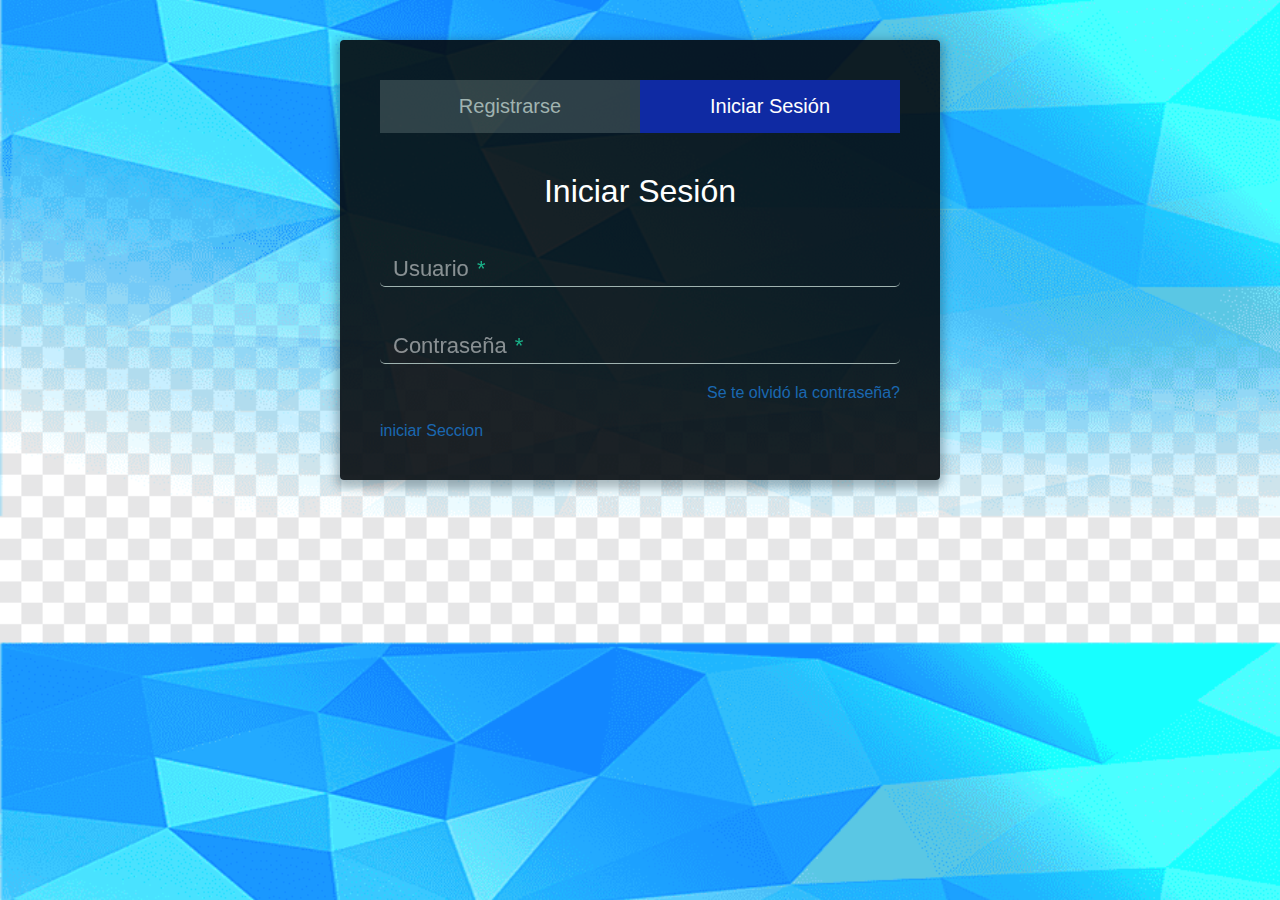
<file: index.html>
<!DOCTYPE html>
<html lang="en">
<head>
    <meta charset="UTF-8">
    <meta name="viewport" content="width=device-width, user-scalable=no, initial-scale=1.0, maximum-scale=1.0, minimum-scale=1.0">
    <!-- Estilos -->
    <link rel="stylesheet" href="estilo.css">
    <title>Formulario Login y Registro de Usuarios</title>

</head>
<body>

   <!-- Formularios -->
    <div class="contenedor-formularios">
        <!-- Links de los formularios -->
        <ul class="contenedor-tabs">
            <li class="tab tab-primera"><a href="#registrarse">Registrarse</a></li>
            <li class="tab tab-segunda active"><a href="#iniciar-sesion">Iniciar Sesión</a></li>
        </ul>

        <!-- Contenido de los Formularios -->
        <div class="contenido-tab">
            <!-- Iniciar Sesion -->
            <div id="iniciar-sesion">
                <h1>Iniciar Sesión</h1>
                <form action="#" method="post">
                    <div class="contenedor-input">
                        <label>
                            Usuario <span class="req">*</span>
                        </label>
                        <input type="text" required>
                    </div>

                    <div class="contenedor-input">
                        <label>
                            Contraseña <span class="req">*</span>
                        </label>
                        <input type="password" required>
                    </div>
                    <p class="forgot"><a href="#">Se te olvidó la contraseña?</a></p>
                    <a href="siguientePagina.html"> iniciar Seccion	</a>
                </form>
            </div>

            <!-- Registrarse -->
            <div id="registrarse">
                <h1>Registrarse</h1>
                <form action="#" method="post">
                    <div class="fila-arriba">
                        <div class="contenedor-input">
                            <label>
                                Nombre <span class="req">*</span>
                            </label>
                            <input type="text" required >
                        </div>

                        <div class="contenedor-input">
                            <label>
                                Apellido <span class="req">*</span>
                            </label>
                            <input type="text" required>
                        </div>
                    </div>
                    <div class="contenedor-input">
                        <label>
                            Usuario <span class="req">*</span>
                        </label>
                        <input type="text" required>
                    </div>
                    <div class="contenedor-input">
                            <label>
                                Email <span class="req">*</span>
                            </label>
                        <input type="email" required>
                    </div>
                    <div class="contenedor-input">
                        <label>
                            Contraseña <span class="req">*</span>
                        </label>
                        <input type="password" required>
                    </div>

                    <div class="contenedor-input">
                        <label>
                            Repetir Contraseña <span class="req">*</span>
                        </label>
                        <input type="password" required>
                    </div>

                    <a href="siguientePagina.html"> registrarse	</a>
                    

                </form>
            </div>
        </div>
    </div>

   <script src="jquery.js"></script>
   <script src="codigo.js"></script>
   <script type = "text/javascript" src="https://ajax.googleapis.com/ajax/libs/jquery/2.1.3/jquery.min.js"></script>	


</body>
</html>
</file>
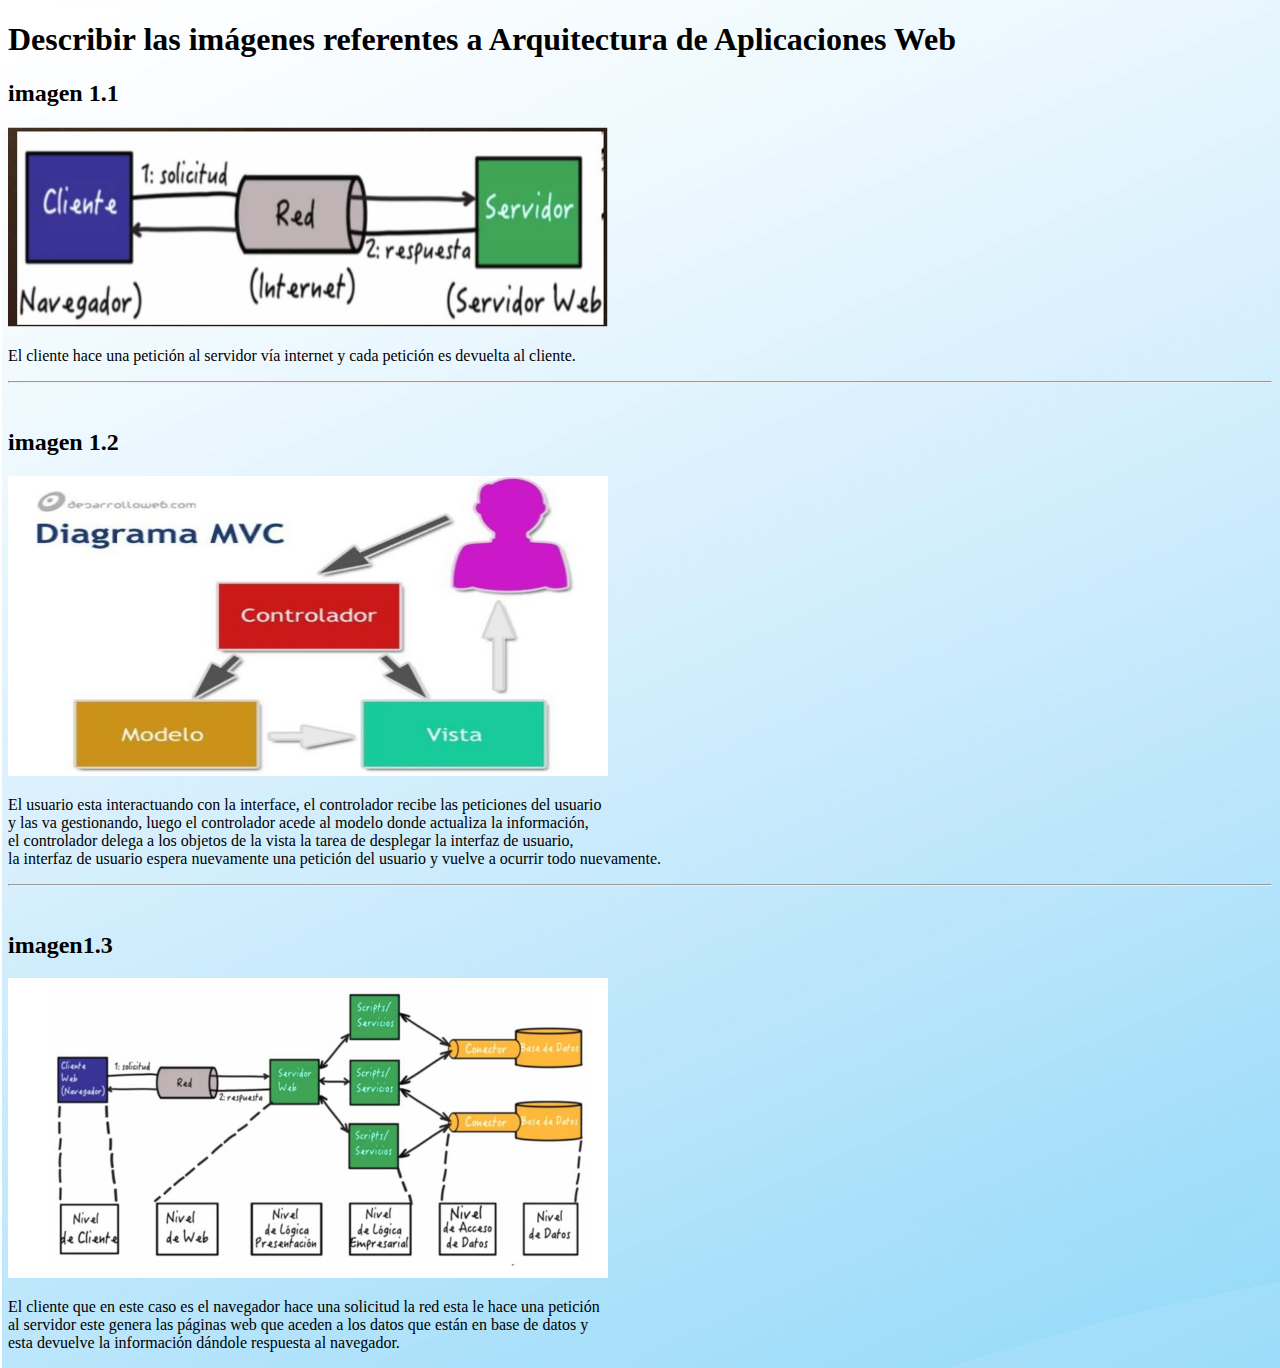
<file: lab0.html>
<!DOCTYPE html>
<html lang="en">
<head>
    <meta charset="UTF-8">
    <meta name="viewport" content="width=device-width, initial-scale=1.0">
    <title>laboratorio 0</title>
    <style>
        
        body {

background: url(Fondo-Azul.jpeg);
}
        p, h1, h2{color: rgb(0, 0, 0);}

    </style>
</head>
<body>
    
    <h1>Describir las imágenes referentes a Arquitectura de Aplicaciones Web</h1>

    <h2>imagen 1.1</h2>
    <img src="img00.JPG" alt="imagen #1" width = "600" height = "200">

    <p>El cliente hace una petición al servidor vía internet y cada petición es devuelta al cliente.</p>
    <hr/>
    <br/>

    <h2>imagen 1.2</h2>
    <img src="img01.JPG" alt="imagen #2" width = "600" height = "300">
    <p>El usuario esta interactuando con la interface, el controlador recibe las peticiones del usuario <br/>
         y las va gestionando, luego el controlador acede al modelo donde actualiza la información,<br/>
          el controlador delega a los objetos de la vista la tarea de desplegar la interfaz de usuario, <br/>
          la interfaz de usuario espera nuevamente una petición del usuario y vuelve a ocurrir todo nuevamente.</p>

    <hr/>
    <br/>

    <h2>imagen1.3</h2>
    <img src="img02.JPG" alt="imagen #2" width = "600" height = "300">
    <p>El cliente que en este caso es el navegador hace una solicitud la red esta le hace una petición<br/>
         al servidor este genera las páginas web que aceden a los datos que están en base de datos y <br/>
         esta devuelve la información dándole respuesta al navegador.</p>

</body>
</html>
</file>
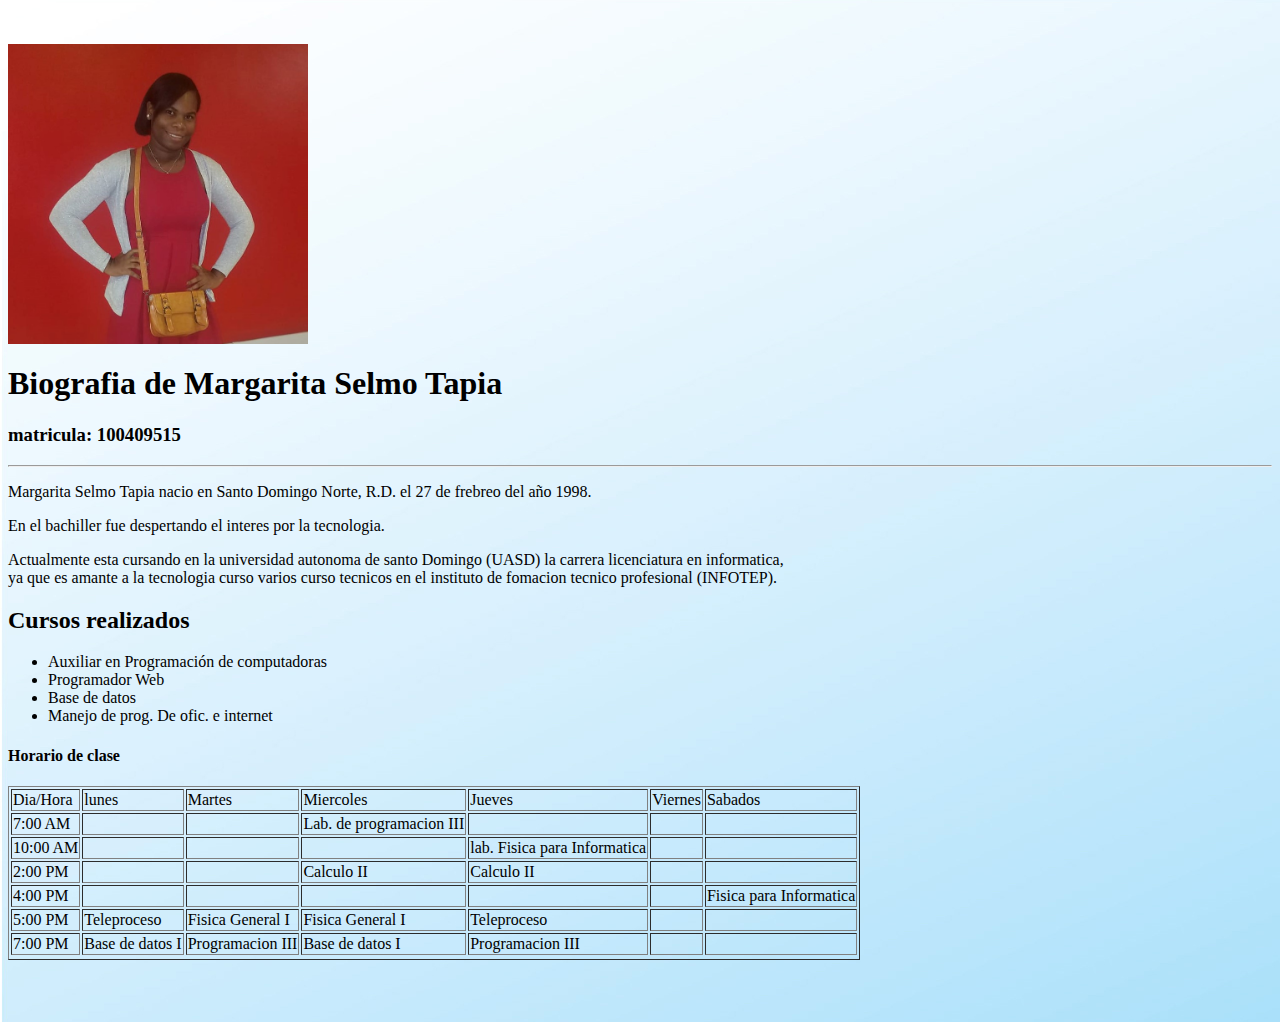
<file: lab1.html>
<html>

<head>
	<title> Mi biografia </title>
	<link rel="shortcut icon" type="image/x-icon" href="imagenes/planeta.ico">

	<style>
		body {

			background: url(Fondo-Azul.jpeg);
		}
	</style>

</head>

<body>

	<br /><br />


	<img src="margarita.jpg" alt="logo pagina" title="Margarita selmo tapia" width="300" height="300" />
	<!-- alt se usa por si la imagen no aparere se pone el nombre para saber que es la img que esta hay -->

	<h1> Biografia de Margarita Selmo Tapia</h1>
	<h3> matricula: 100409515</h3>

	<hr /> <!-- es para hacer una linea-->

	<p>

		Margarita Selmo Tapia nacio en Santo Domingo Norte, R.D. el 27 de frebreo del año 1998.<br />

	</p>

	<p>
		En el bachiller fue despertando el interes por la tecnologia. <br />
	</p>

	<p>
		Actualmente esta cursando en la universidad autonoma de santo Domingo (UASD)
		la carrera licenciatura en informatica, <br /> ya que es amante a la tecnologia curso varios curso tecnicos
		en el instituto de fomacion tecnico profesional (INFOTEP).


	</p>

	<h2> Cursos realizados </h2>


	<!--lista desordenada-->
	<ul>

		<li> Auxiliar en Programación de computadoras </li>
		<li> Programador Web </li>
		<li> Base de datos </li>
		<li> Manejo de prog. De ofic. e internet </li>


	</ul>

	<h4> Horario de clase </h4>

	<table border="1">

		<tr>

			<td> Dia/Hora </td>
			<td> lunes </td>
			<td> Martes </td>
			<td> Miercoles </td>
			<td> Jueves </td>
			<td> Viernes </td>
			<td> Sabados </td>

		</tr>

		<tr>

			<td> 7:00 AM </td>
			<td> </td>
			<td> </td>
			<td> Lab. de programacion III </td>
			<td> </td>
			<td> </td>
			<td> </td>


		</tr>


		<td> 10:00 AM </td>
		<td> </td>
		<td> </td>
		<td> </td>
		<td> lab. Fisica para Informatica </td>
		<td> </td>
		<td> </td>

		</tr>


		<tr>

			<td> 2:00 PM </td>
			<td> </td>
			<td> </td>
			<td> Calculo II</td>
			<td> Calculo II</td>
			<td> </td>
			<td> </td>

		</tr>

		</tr>

		<tr>

			<td> 4:00 PM </td>
			<td> </td>
			<td> </td>
			<td> </td>
			<td> </td>
			<td> </td>
			<td> Fisica para Informatica </td>

		</tr>

		<tr>

			<td> 5:00 PM </td>
			<td> Teleproceso </td>
			<td> Fisica General I </td>
			<td> Fisica General I </td>
			<td> Teleproceso </td>
			<td> </td>
			<td> </td>

		</tr>

		<tr>

			<td> 7:00 PM </td>
			<td> Base de datos I</td>
			<td>Programacion III </td>
			<td> Base de datos I</td>
			<td> Programacion III</td>
			<td> </td>
			<td> </td>
		</tr>

		<tr>


		</tr>

	</table>

	<br /><br /><br />
</body>

</html>
</file>
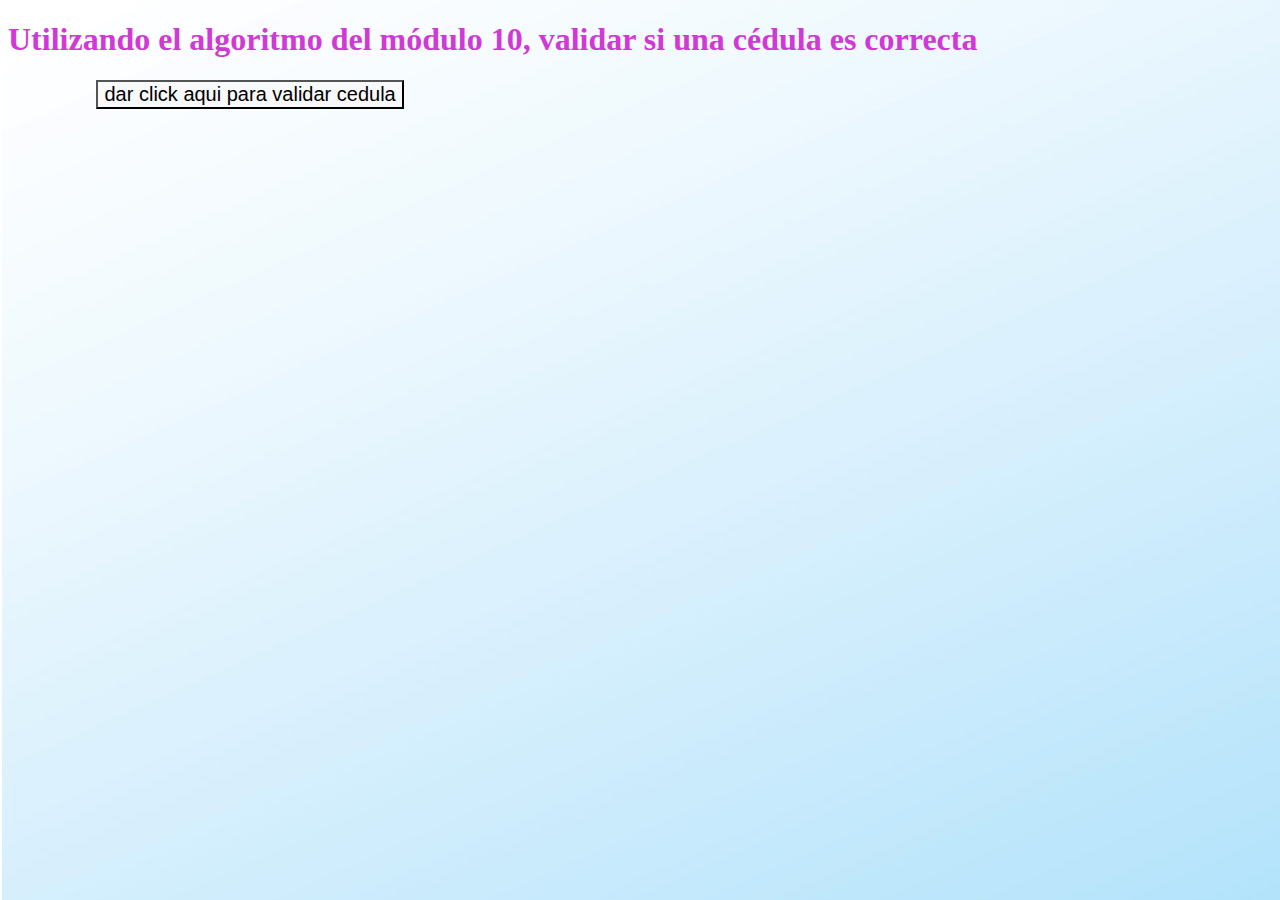
<file: lab3.html>
<!DOCTYPE html>
<html lang="en">

<head>
    <meta charset="UTF-8">
    <meta name="viewport" content="width=device-width, initial-scale=1.0">
    <title>Document</title>
    <style>
        body {
          
            background: url(Fondo-Azul.jpeg);
        }

        h1 {
            margin-right: auto;
            margin-left: auto;
            color: rgb(209, 57, 214);
        }

        legend {
            margin-right: 0%;
            margin-left: 0%;
            color: cornflowerblue;
        }

        button {
            background: rgb(248, 249, 250);
            margin-right: 7%;
            margin-left: 7%;
            color: black;
            font-size: 20px;
        }
    </style>
</head>

<body>

    <div>
        <h1>Utilizando el algoritmo del módulo 10, validar si una cédula es correcta</h1>
        <button onclick="myFunction()">dar click aqui para validar cedula </button>

    </div>

    <script>
        function myFunction() {
            var ced = 0;
            var num = [1, 2, 1, 2, 1, 2, 1, 2, 1, 2];
            var a = [];
            var b = [];
            var c = 0;
            var d = 0;
            var e = 0;
            var f = 0;
            var g = 0;

            ced = prompt('Digite su cedula ej: 000 0000000');
            for (var h = 0; h < 10; h++) {
                a.push(ced.charAt(h));
            }

            if ((ced.length <= 9) || (ced.length >= 11)) {
                alert("El Numero Digitado no es Valido");

            }

            else {
                for (var j = 0; j < 10; j++) {
                    b.push(num[j] * a[j]);
                }

                for (var i = 0; i < 10; i++) {
                    if (b[i] < 10) {
                        f += (b[i]);
                    }

                    else {
                        g += (b[i] - 9);
                    }
                    c = f + g;
                }

                e = c % 10;
                d = 10 - e;

                if (d == 10) {
                    alert("El Numero Final de la Cedula es: 0");
                }
                else {
                    alert("El Numero Final de la Cedula es: " + d);
                }
            }
        }</script>
</body>

</html>
</file>
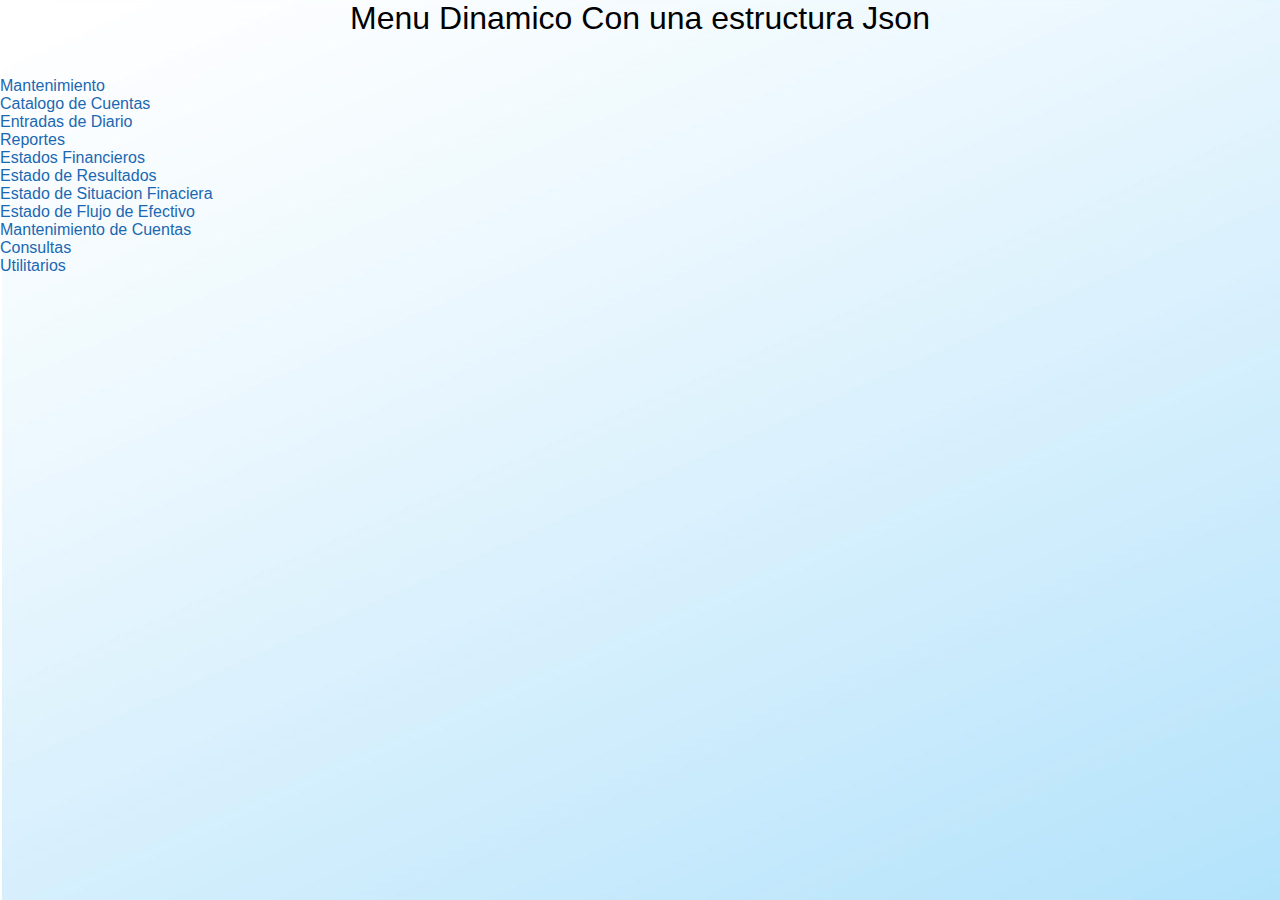
<file: lab4.html>
<!DOCTYPE html>
<html lang="es">

<head>
  <meta charset="UTF-8">
  <link href="estilo.css" rel="stylesheet" type="text/css">
  <script src="http://code.jquery.com/jquery-1.9.1.js"></script>
  <script src="https://ajax.aspnetcdn.com/ajax/jquery.ui/1.9.2/jquery-ui.js"></script>
  <link rel="stylesheet" href="https://ajax.aspnetcdn.com/ajax/jquery.ui/1.9.2/themes/blitzer/jquery-ui.css" />

  <style>
    body {

      background: url(Fondo-Azul.jpeg);
    }

    .ui-menu {
      width: 150px;
    }
    h1{

      color: black;
    }
  </style>

</head>

<body>

  <script>
    $(function () {

      var data = {
        menu: [{
          name: 'Mantenimiento',
          link: '0',
          sub: [{
            name: 'Catalogo de Cuentas',
            link: '0-0',
            sub: null
          }, {
            name: 'Entradas de Diario',
            link: '0-1',
            sub: null
          }]
        }, {
          name: 'Reportes',
          link: '1',
          sub: [{
            name: 'Estados Financieros',
            link: '1-1',
            sub: [{
              name: 'Estado de Resultados',
              link: '1-1-2',
              sub: null
            }, {
              name: 'Estado de Situacion Finaciera',
              link: '1-1-3',
              sub: null
            }, {
              name: 'Estado de Flujo de Efectivo',
              link: '1-1-3',
              sub: null
            }]
          }, {
            name: 'Mantenimiento de Cuentas',
            link: '1-2',
            sub: null
          }]
        }, {
          name: 'Consultas',
          link: '3',
          sub: null
        }, {
          name: 'Utilitarios',
          link: '4',
          sub: null
        }]
      };
      var getMenuItem = function (itemData) {
        var item = $("<li>")
          .append(
            $("<a>", {
              href: '#' + itemData.link,
              html: itemData.name
            }));
        if (itemData.sub) {
          var subList = $("<ul>");
          $.each(itemData.sub, function () {
            subList.append(getMenuItem(this));
          });
          item.append(subList);
        }
        return item;
      };

      var $menu = $("#menu");
      $.each(data.menu, function () {
        $menu.append(
          getMenuItem(this)
        );
      });
      $menu.menu();
    });

  </script>
  <h1>Menu Dinamico Con una estructura Json</h1>
  <ul id="menu"></ul>
  <script type="text/javascript" src="codigo.js"></script>


</body>

</html>
</file>
<file: estilo.css>
* {
    padding: 0;
    margin: 0;
  }
  
  *,
  *:before,
  *:after {
    box-sizing: border-box;
  }
  
  body {
    background: #c1bdba;
    font-family: "Ubuntu", helvetica;
    background: url(blue.png);   
    background-size: cover;
    background-position: center;
    font-family: sans-serif;
  }
  
  a {
    text-decoration: none;
    color: #1a68b1;
    transition: 0.5s ease;
  }
  a:hover {
    color: #174c9b;
  }
  
  .contenedor-formularios {
    background: rgba(5, 10, 14, 0.9);
    padding: 40px;
    max-width: 600px;
    margin: 40px auto;
    border-radius: 4px;
    box-shadow: 0 4px 10px 4px rgba(19, 35, 47, 0.3);
  }
  
  .contenedor-tabs {
    list-style: none;
    padding: 0;
    margin: 0 0 40px 0;
  }
  .contenedor-tabs:after {
    content: "";
    display: table;
    clear: both;
  }
  .contenedor-tabs li a {
    display: block;
    text-decoration: none;
    padding: 15px;
    background: rgba(160, 179, 176, 0.25);
    color: #a0b3b0;
    font-size: 20px;
    float: left;
    width: 50%;
    text-align: center;
    cursor: pointer;
    transition: 0.5s ease;
  }
  .contenedor-tabs li a:hover {
    background: #17669b;
    color: #fff;
  }
  .contenedor-tabs .active a {
    background: #0f2aa3;
    color: #fff;
  }
  
  .contenido-tab > div:last-child {
    display: none;
  }
  
  h1 {
    text-align: center;
    color: #fff;
    font-weight: 300;
    margin: 0 0 40px;
  }
  
  label {
    position: absolute;
    transform: translateY(6px);
    left: 13px;
    color: rgba(255, 255, 255, 0.5);
    transition: all 0.25s ease;
    -webkit-backface-visibility: hidden;
    pointer-events: none;
    font-size: 22px;
  }
  label .req {
    margin: 2px;
    color: #1ab188;
  }
  
  label.active {
    transform: translateY(50px);
    left: 2px;
    font-size: 14px;
  }
  label.active .req {
    opacity: 0;
  }
  
  label.highlight {
    color: #fff;
  }
  
  input {
    font-size: 22px;
    display: block;
    width: 100%;
    height: 100%;
    padding: 5px 10px;
    background: none;
    background-image: none;
    border: 1px solid #a0b3b0;
    border-top: none;
    border-left: none;
    border-right: none;
    color: #fff;
    border-radius: 0;
    transition: all 0.5s ease;
    border-radius: 5px;
  }
  input:focus {
    outline: none;
    border-color: #1ab188;
  }
  
  .contenedor-input {
    position: relative;
    margin-bottom: 40px;
  }
  
  .fila-arriba:after {
    content: "";
    display: table;
    clear: both;
  }
  .fila-arriba div {
    float: left;
    width: 48%;
    margin-right: 4%;
  }
  .fila-arriba div:last-child {
    margin: 0;
  }
  
  .button {
    border: 0;
    outline: none;
    border-radius: 5px;
    cursor: pointer;
    padding: 15px 0;
    font-size: 2rem;
    background: #1ab188;
    color: #fff;
    transition: all 0.5s ease;
    -webkit-appearance: none;
  }
  .button:hover, .button:focus {
    background: #179b77;
  }
  
  .button-block {
    display: block;
    width: 100%;
  }
  
  .forgot {
    margin-top: -20px;
    text-align: right;
    margin-bottom: 20px;
  }
  
  @media screen and (max-width: 500px) {
    .fila-arriba div {
      width: 100%;
    }
    .fila-arriba div:last-child {
      margin-bottom: 40px;
    }
  }
  @media screen and (max-width: 400px) {
    .contenedor-tabs li a {
      width: 100%;
    }
  }
</file>
